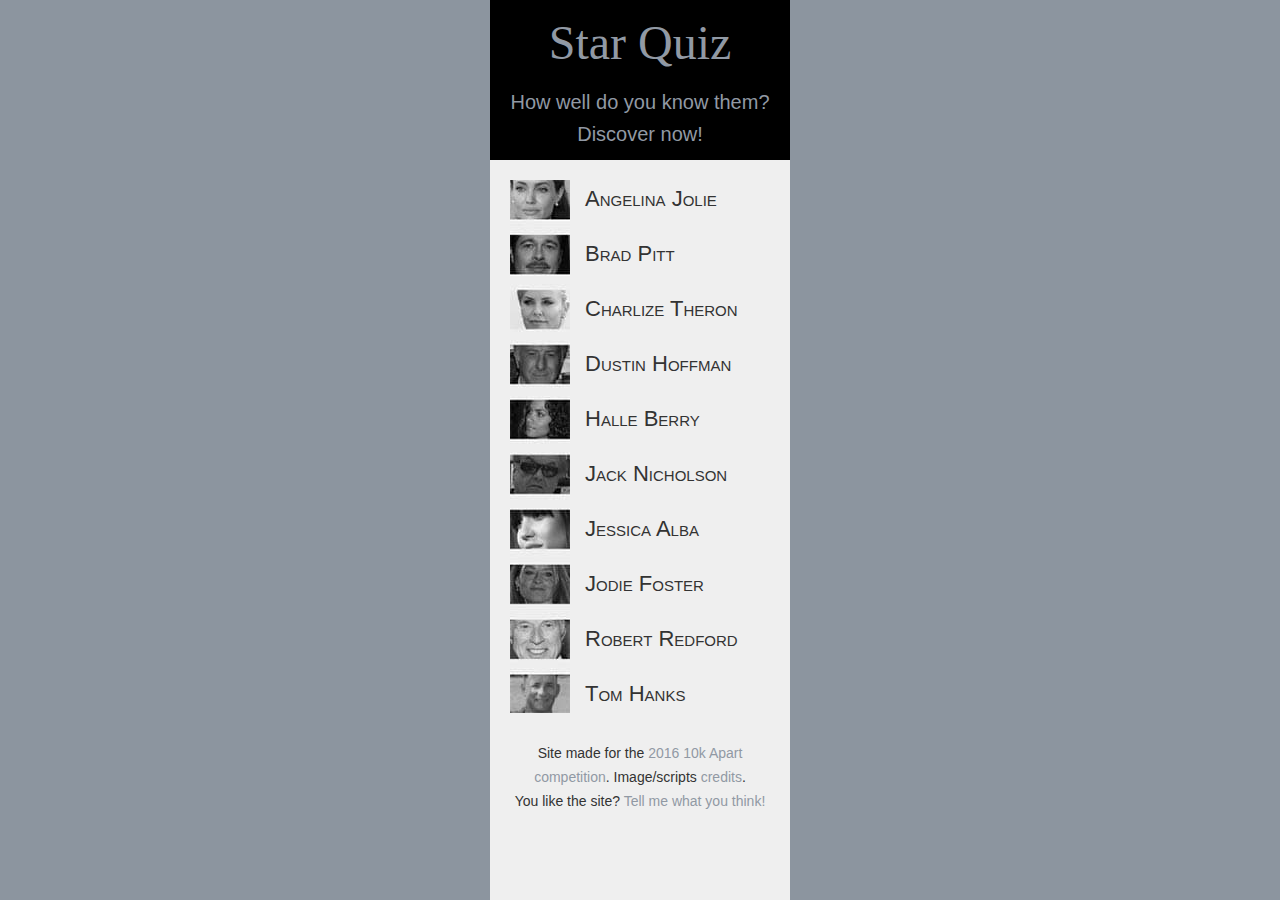
<file: index.html>
<!doctype html> 
<html lang=en> 
<head>
<meta charset="utf-8">
<title> Star Quiz </title>
<meta name="viewport" content="width=device-width, initial-scale=1.0, maximum-scale=1.0, minimum-scale=1.0, user-scalable=0" />
<meta name="HandheldFriendly" content="true"/>
<link rel="stylesheet" type="text/css" href="css/styles_home.css">
</head>

<body>	
<div class="name-home">
Star Quiz
<br>
How well do you know them?
<br>
Discover now!
<br>
</div>

<div class="nav-home">
<a href="pages/angelina_jolie.html">Angelina Jolie</a> 
<a href="pages/brad_pitt.html">Brad Pitt</a> 
<a href="pages/charlize_theron.html">Charlize Theron</a> 
<a href="pages/dustin_hoffman.html">Dustin Hoffman</a> 
<a href="pages/halle_berry.html">Halle Berry</a>
<a href="pages/jack_nicholson.html">Jack Nicholson</a> 
<a href="pages/jessica_alba.html">Jessica Alba</a> 
<a href="pages/jodie_foster.html">Jodie Foster</a> 
<a href="pages/robert_redford.html">Robert Redford</a> 
<a href="pages/tom_hanks.html">Tom Hanks</a> 
</div>

<div class="footnote">
Site made for the 
<a href="https://a-k-apart.com" target="_blank">2016 10k Apart competition</a>.
Image/scripts <a href="pages/credits.html">credits</a>.
<br> You like the site?
<a href="mailto:aa998877@gmail.com" target="_top">Tell me what you think!</a>
</div>

</body>
</html>
</file>
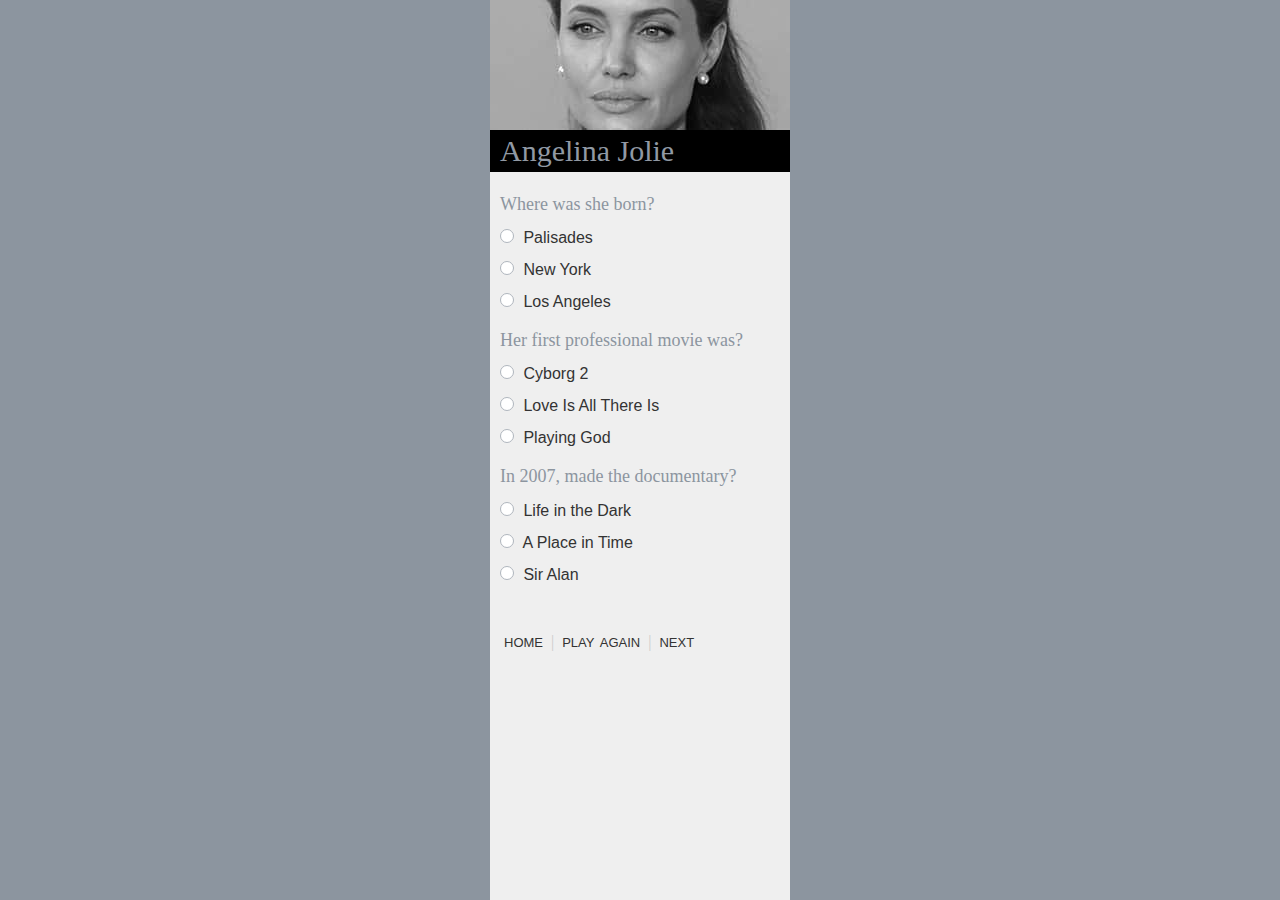
<file: pages/angelina_jolie.html>
<!doctype html> 
<html lang=en> 

	<head>
	<meta charset="utf-8">

	<title> Star Quiz </title>

	<meta name="viewport" content="width=device-width, initial-scale=1.0, maximum-scale=1.0, minimum-scale=1.0, user-scalable=0" />
	<meta name="HandheldFriendly" content="true"/>

	<script type="text/javascript" src="../js/angelina_jolie.js"></script>
	<script type="text/javascript" src="../js/quiz_functions.js"></script>

	<link rel="stylesheet" type="text/css" href="../css/styles_pages.css">


	</head>


<body>	

<div class="name">

<img border="0" src="../images/angelina_jolie.jpg"><p>angelina jolie</p></div>

<div class="quiz">

<script type="text/javascript">
renderQuiz();
</script>
<noscript>
<p>  
You must have JavaScript enabled to view the quiz </noscript>
</p>

</div>


<div class="nav">
<a href="../index.html">home</a> | <a href="">play again</a> | <a href="brad_pitt.html">next</a> 
</div>


</body>
</html>
</file>
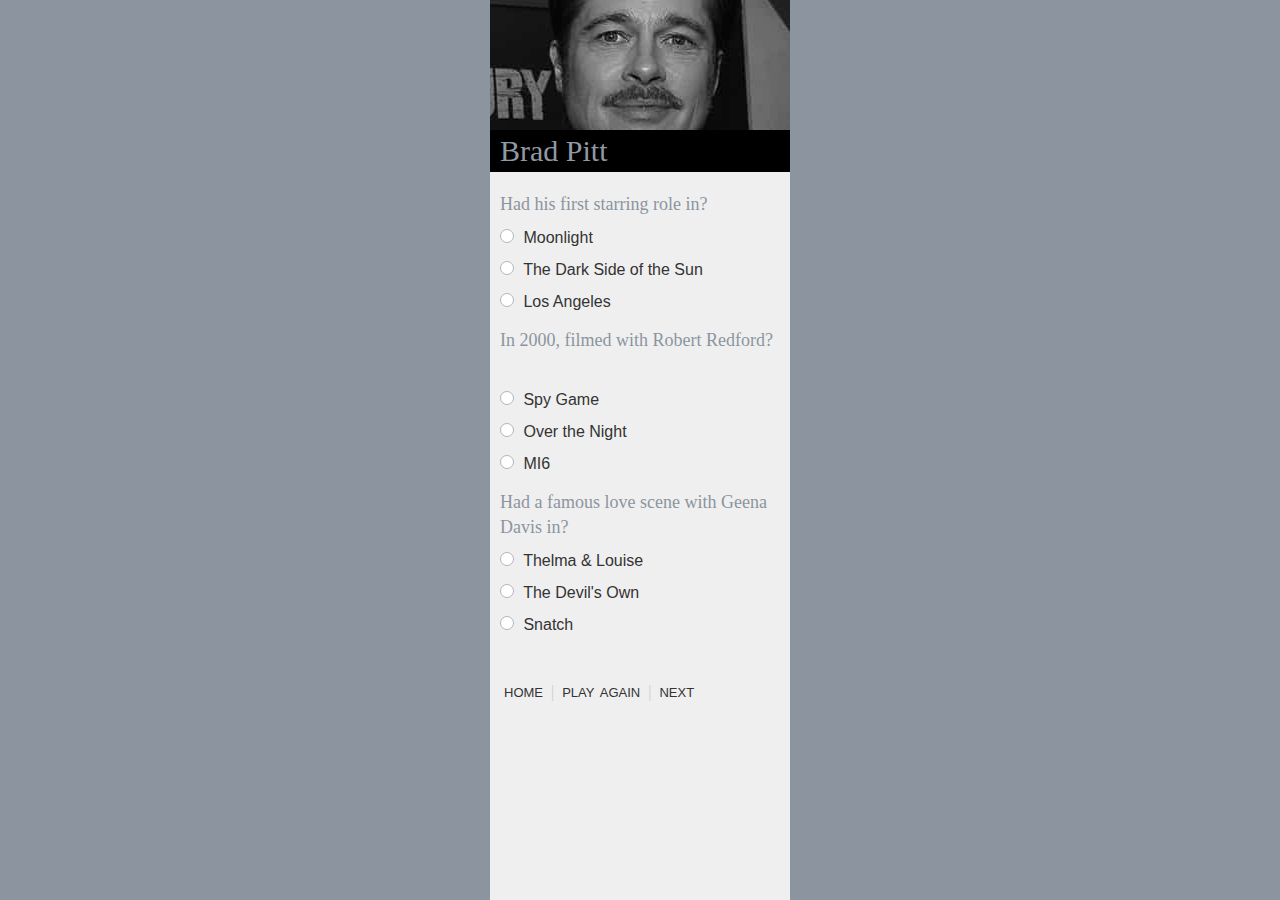
<file: pages/brad_pitt.html>
<!doctype html> 
<html lang=en> 

	<head>
	<meta charset="utf-8">

	<title> Star Quiz </title>

	<meta name="viewport" content="width=device-width, initial-scale=1.0, maximum-scale=1.0, minimum-scale=1.0, user-scalable=0" />
	<meta name="HandheldFriendly" content="true"/>

	<script type="text/javascript" src="../js/brad_pitt.js"></script>
	<script type="text/javascript" src="../js/quiz_functions.js"></script>

	<link rel="stylesheet" type="text/css" href="../css/styles_pages.css">


	</head>


<body>	

<div class="name">

<img border="0" src="../images/brad_pitt.jpg"><p>brad pitt</p></div>

<div class="quiz">

<script type="text/javascript">
renderQuiz();
</script>
<noscript>
<p>  
You must have JavaScript enabled to view the quiz </noscript>
</p>

</div>


<div class="nav">
<a href="../index.html">home</a> | <a href="">play again</a> | <a href="charlize_theron.html">next</a> 
</div>


</body>
</html>
</file>
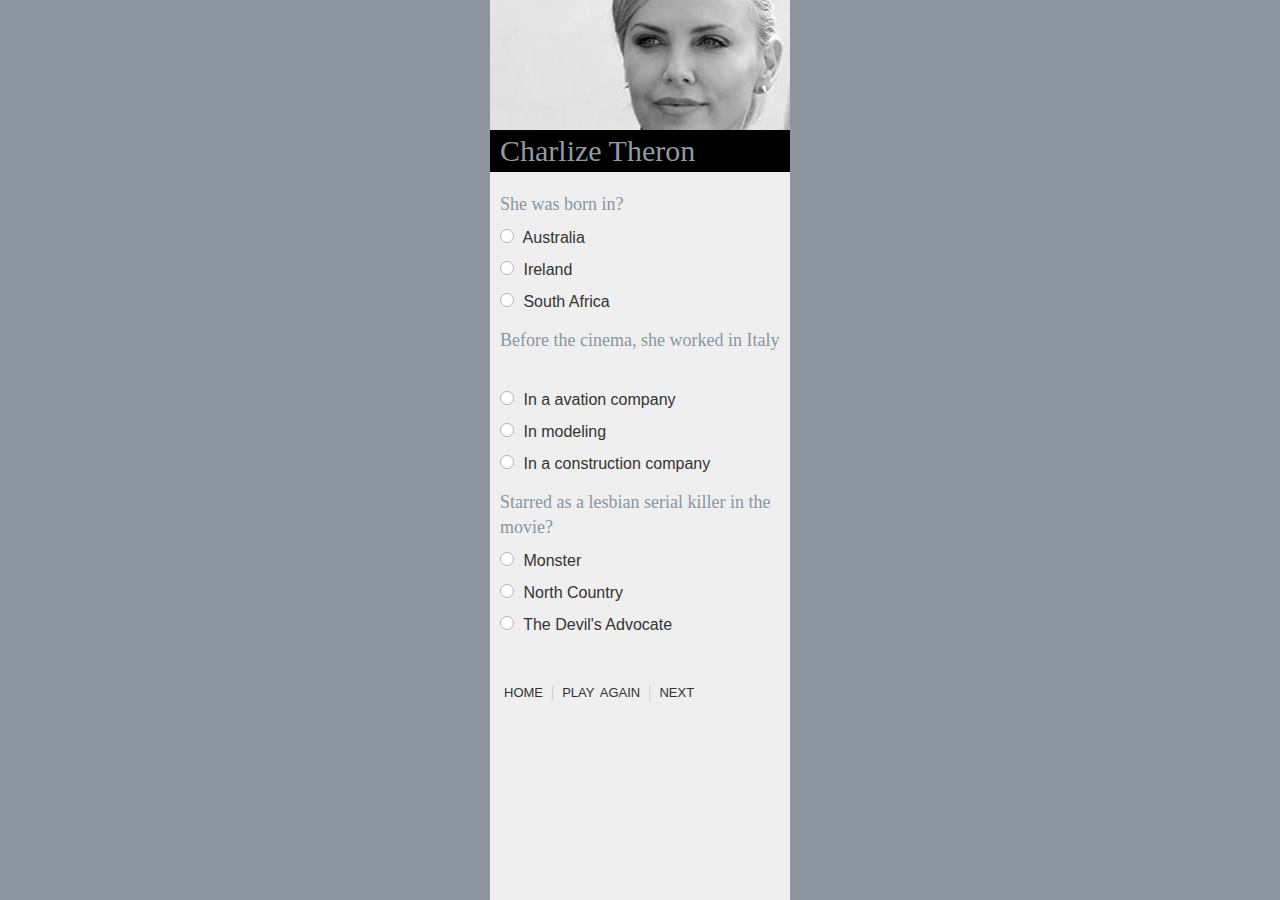
<file: pages/charlize_theron.html>
<!doctype html> 
<html lang=en> 

	<head>
	<meta charset="utf-8">

	<title> Star Quiz </title>

	<meta name="viewport" content="width=device-width, initial-scale=1.0, maximum-scale=1.0, minimum-scale=1.0, user-scalable=0" />
	<meta name="HandheldFriendly" content="true"/>

	<script type="text/javascript" src="../js/charlize_theron.js"></script>
	<script type="text/javascript" src="../js/quiz_functions.js"></script>

	<link rel="stylesheet" type="text/css" href="../css/styles_pages.css">


	</head>


<body>	

<div class="name">

<img border="0" src="../images/charlize_theron.jpg"><p>charlize theron</p></div>

<div class="quiz">

<script type="text/javascript">
renderQuiz();
</script>
<noscript>
<p>  
You must have JavaScript enabled to view the quiz </noscript>
</p>

</div>


<div class="nav">
<a href="../index.html">home</a> | <a href="">play again</a> | <a href="dustin_hoffman.html">next</a> 
</div>


</body>
</html>
</file>
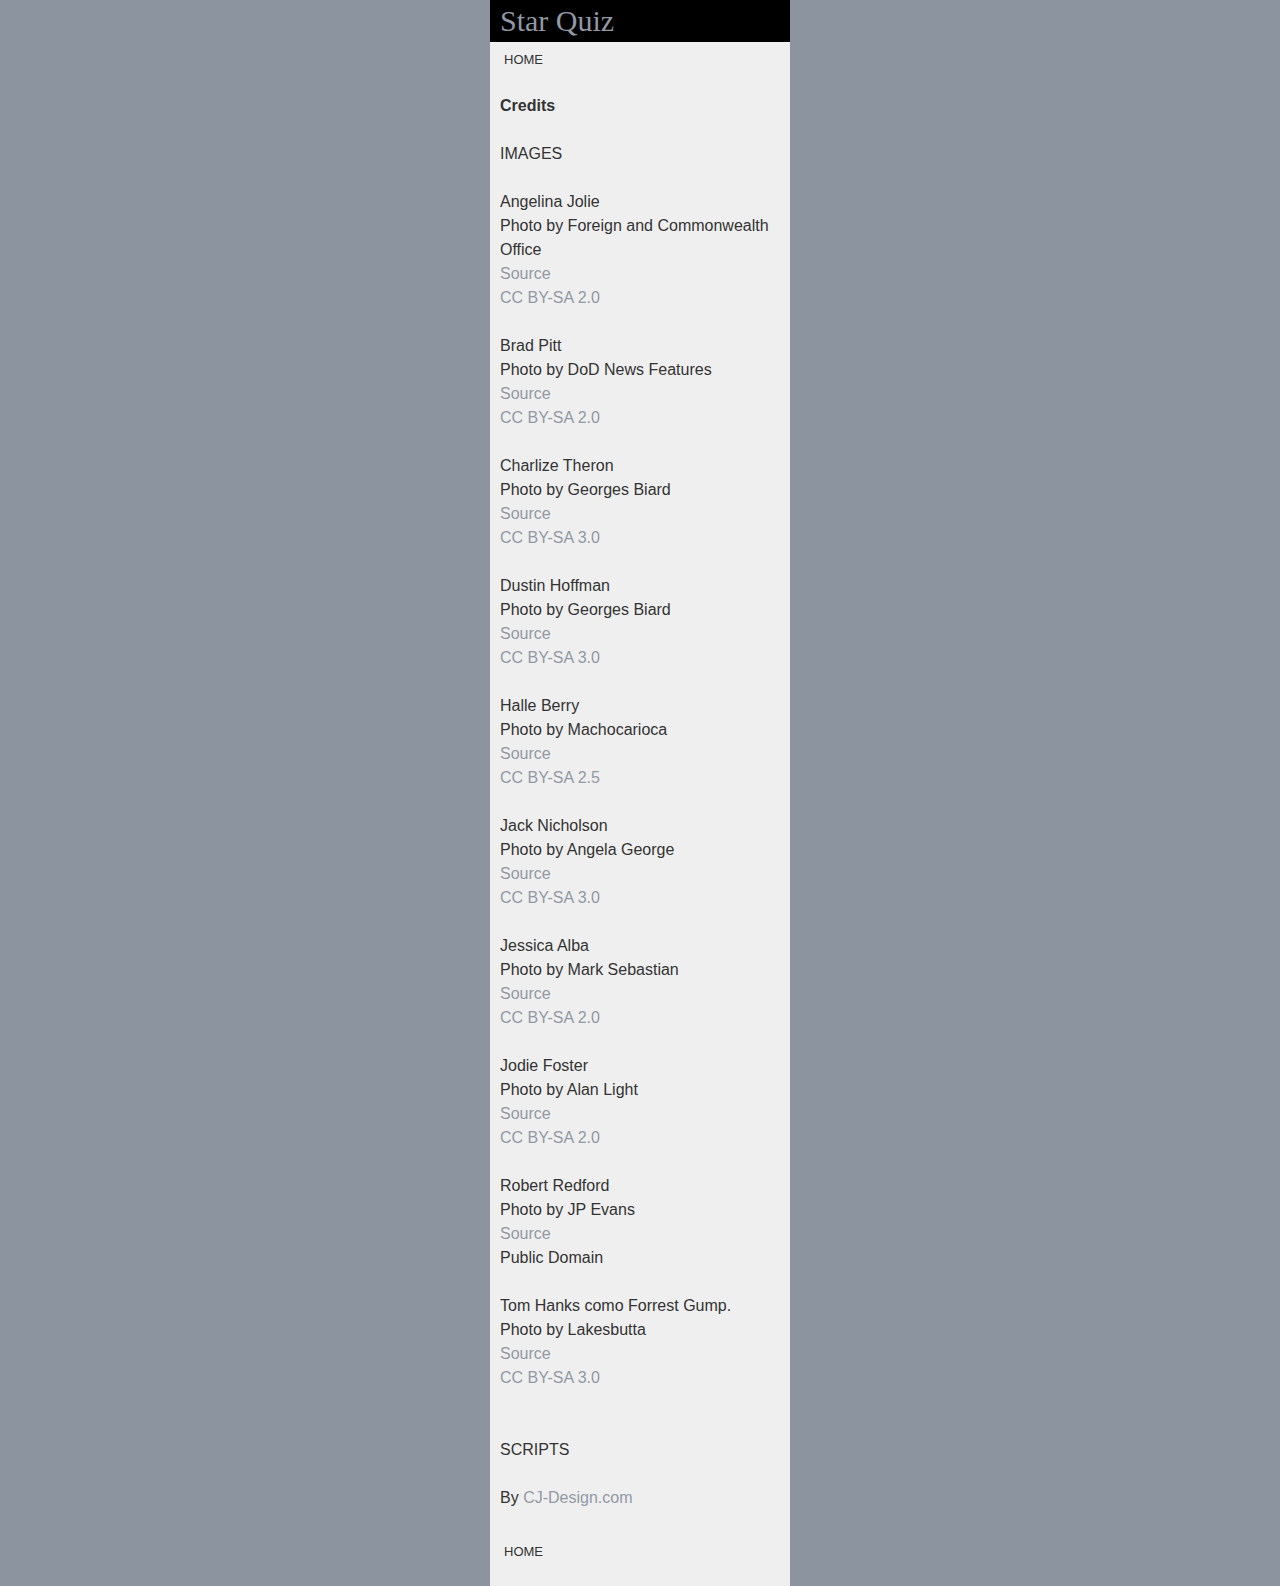
<file: pages/credits.html>
<!doctype html> 
<html lang=en> 

	<head>
	<meta charset="utf-8">

	<title> Star Quiz </title>

	<meta name="viewport" content="width=device-width, initial-scale=1.0, maximum-scale=1.0, minimum-scale=1.0, user-scalable=0"/>
	<meta name="HandheldFriendly" content="true"/>

	<link rel="stylesheet" type="text/css" href="../css/styles_pages.css">


<style>
.credits
{padding-left: 10px;
font-family: helvetica, verdana, arial, sans-serif;}


.credits a { text-decoration: none; color: #9199A4; }
.credits a:link { color: #9199A4;  }
.credits a:visited { color: #9199A4; }
.credits a:active { color: #9199A4;  }
.credits a:hover { color: #333;  }




</style>

<base target="_blank">
	</head>


<body>	





<div class="name">

<p>Star Quiz</p>
</div>


<div class="nav">
<a href="../index.html" target="_self">home</a>
</div>



<div class="credits">

<B>Credits</b>
<br>
<br>
IMAGES
<br>
<br>
Angelina Jolie<br>
Photo by Foreign and Commonwealth Office<br>
<a href="http://www.flickr.com/photos/foreignoffice/14217374639/">Source</a>

<br>
<a href="https://creativecommons.org/licenses/by-sa/2.0/">CC BY-SA 2.0</a>
<br>
<br>

Brad Pitt<br>
Photo by DoD News Features<br>
<a href="https://www.flickr.com/photos/dodnewsfeatures/15570734006/">Source</a>

<br>
<a href="https://creativecommons.org/licenses/by-sa/2.0/">CC BY-SA 2.0</a>
<br>
<br>


Charlize Theron<br>
Photo by Georges Biard<br>
<a href="https://pt.wikipedia.org/wiki/Charlize_Theron">Source</a>

<br>
<a href="https://creativecommons.org/licenses/by-sa/3.0/">CC BY-SA 3.0</a>
<br>
<br>
Dustin Hoffman<br>
Photo by Georges Biard<br>
<a href="https://pt.wikipedia.org/wiki/Dustin_Hoffman">Source</a>

<br>
<a href="https://creativecommons.org/licenses/by-sa/3.0/">CC BY-SA 3.0</a>
<br>
<br>
Halle Berry<br>
Photo by Machocarioca<br>
<a href="https://pt.wikipedia.org/wiki/Halle_Berry">Source</a><br>

<a href="https://creativecommons.org/licenses/by-sa/2.5/">CC BY-SA 2.5</a>
<br>
<br>
Jack Nicholson<br>
Photo by Angela George<br>
<a href="https://pt.wikipedia.org/wiki/Jack_Nicholson">Source</a>
<br>
<a href="https://creativecommons.org/licenses/by-sa/3.0/">CC BY-SA 3.0</a>
<br>
<br>
Jessica Alba&nbsp;<br>
Photo by Mark Sebastian<br>
<a href="https://pt.wikipedia.org/wiki/Jessica_Alba">Source</a>
<br>
<a href="https://creativecommons.org/licenses/by-sa/2.0/">CC BY-SA 2.0</a>

<br>
<br>
Jodie Foster<br>
Photo by Alan Light<br>
<a href="https://pt.wikipedia.org/wiki/Jodie_Foster">Source</a>
<br>
<a href="https://creativecommons.org/licenses/by-sa/2.0/">CC BY-SA 2.0</a>
<br>
<br>
Robert Redford<br>
Photo by JP Evans<br>
<a href="https://pt.wikipedia.org/wiki/Robert_Redford">Source</a><br>
Public Domain
<br>
<br>
Tom Hanks como Forrest Gump.<br>
Photo by Lakesbutta<br>
<a href="https://pt.wikipedia.org/wiki/Tom_Hanks">Source</a><br>
<a href="https://creativecommons.org/licenses/by-sa/3.0/">CC BY-SA 3.0</a>
<br>
<br>
<br>

SCRIPTS
<br><br>
By <a href="http://www.cj-design.com">CJ-Design.com</a>
<br><br>




</div>


<div class="nav">
<a href="../index.html" target="_self">home</a>
</div>


</body>
</html>
</file>
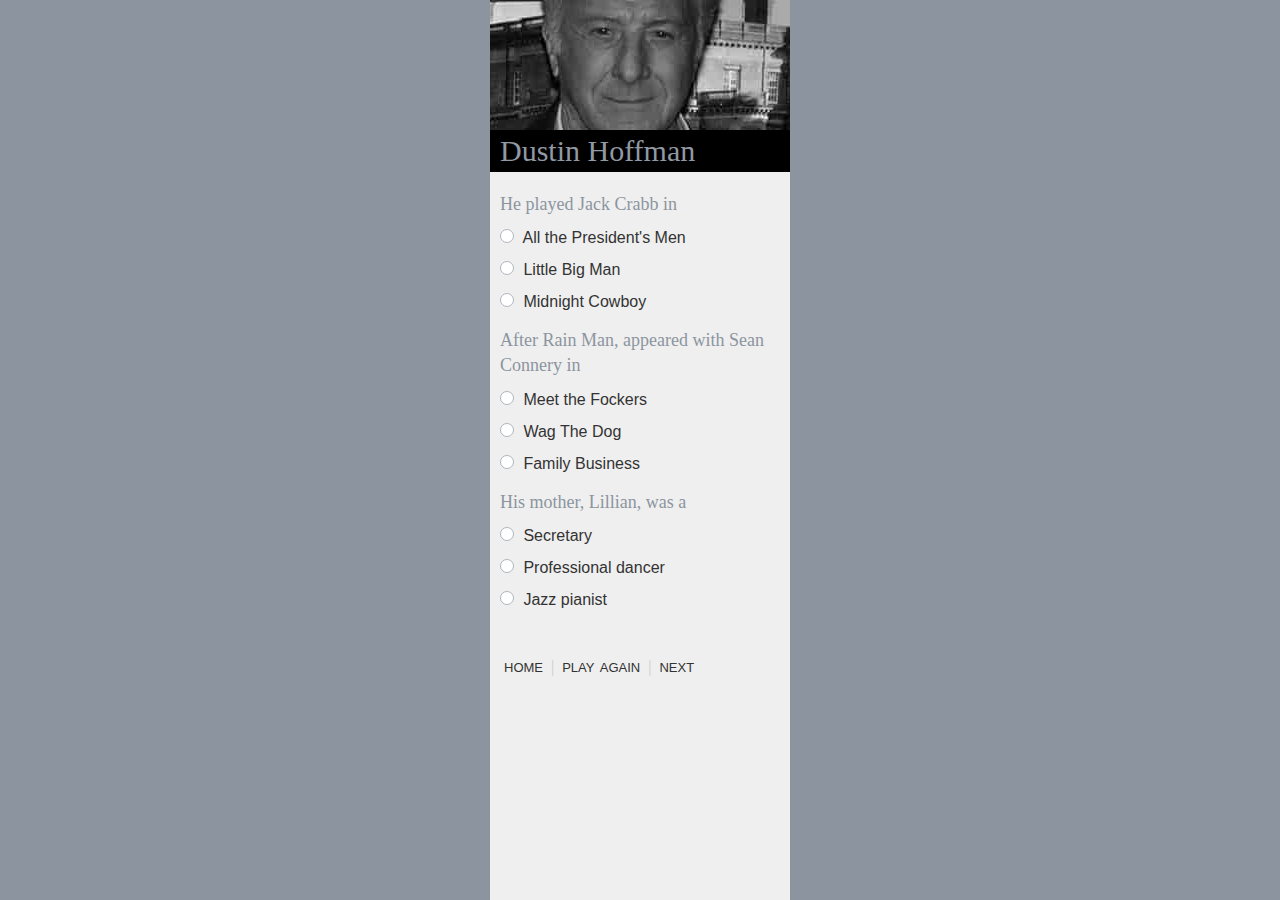
<file: pages/dustin_hoffman.html>
<!doctype html> 
<html lang=en> 

	<head>
	<meta charset="utf-8">

	<title> Star Quiz </title>

	<meta name="viewport" content="width=device-width, initial-scale=1.0, maximum-scale=1.0, minimum-scale=1.0, user-scalable=0" />
	<meta name="HandheldFriendly" content="true"/>

	<script type="text/javascript" src="../js/dustin_hoffman.js"></script>
	<script type="text/javascript" src="../js/quiz_functions.js"></script>

	<link rel="stylesheet" type="text/css" href="../css/styles_pages.css">


	</head>


<body>	

<div class="name">

<img border="0" src="../images/dustin_hoffman.jpg"><p>dustin hoffman</p></div>

<div class="quiz">

<script type="text/javascript">
renderQuiz();
</script>
<noscript>
<p>  
You must have JavaScript enabled to view the quiz </noscript>
</p>

</div>


<div class="nav">
<a href="../index.html">home</a> | <a href="">play again</a> | <a href="halle_berry.html">next</a> 
</div>


</body>
</html>
</file>
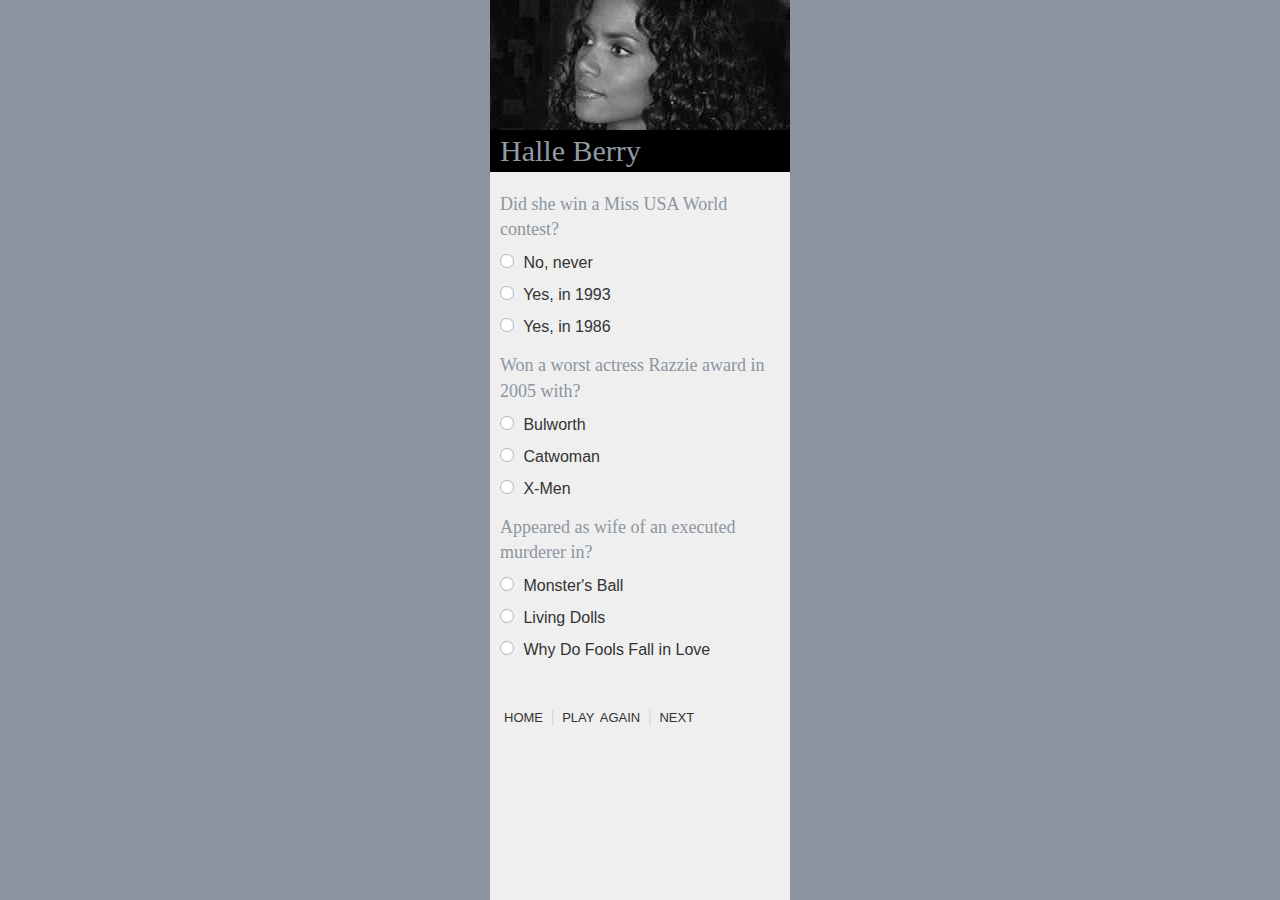
<file: pages/halle_berry.html>
<!doctype html> 
<html lang=en> 

	<head>
	<meta charset="utf-8">

	<title> Star Quiz </title>

	<meta name="viewport" content="width=device-width, initial-scale=1.0, maximum-scale=1.0, minimum-scale=1.0, user-scalable=0" />
	<meta name="HandheldFriendly" content="true"/>

	<script type="text/javascript" src="../js/halle_berry.js"></script>
	<script type="text/javascript" src="../js/quiz_functions.js"></script>

	<link rel="stylesheet" type="text/css" href="../css/styles_pages.css">


	</head>


<body>	

<div class="name">

<img border="0" src="../images/halle_berry.jpg"><p>halle berry</p></div>

<div class="quiz">

<script type="text/javascript">
renderQuiz();
</script>
<noscript>
<p>  
You must have JavaScript enabled to view the quiz </noscript>
</p>

</div>


<div class="nav">
<a href="../index.html">home</a> | <a href="">play again</a> | <a href="jack_nicholson.html">next</a> 
</div>


</body>
</html>
</file>
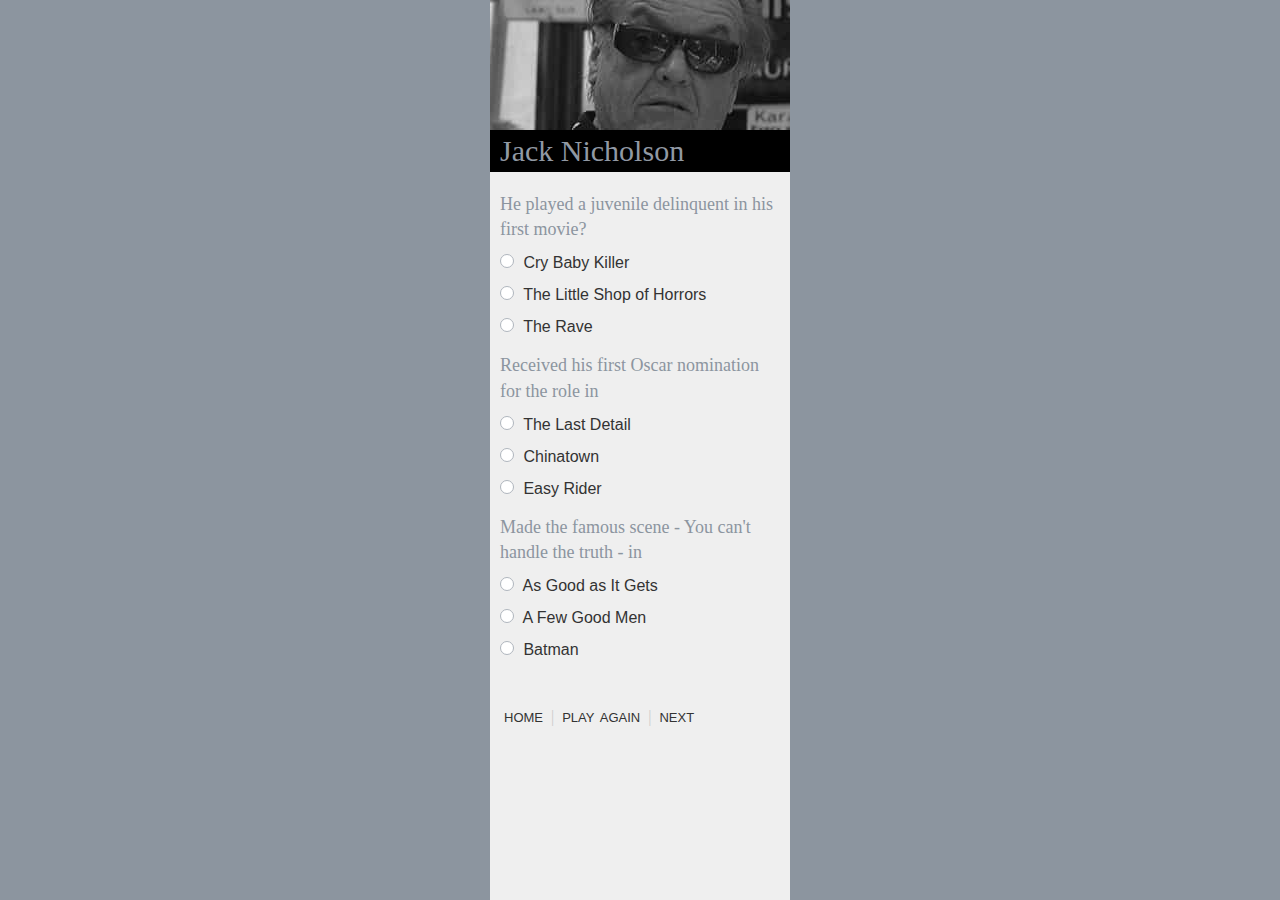
<file: pages/jack_nicholson.html>
<!doctype html> 
<html lang=en> 

	<head>
	<meta charset="utf-8">

	<title> Star Quiz </title>

	<meta name="viewport" content="width=device-width, initial-scale=1.0, maximum-scale=1.0, minimum-scale=1.0, user-scalable=0" />
	<meta name="HandheldFriendly" content="true"/>

	<script type="text/javascript" src="../js/jack_nicholson.js"></script>
	<script type="text/javascript" src="../js/quiz_functions.js"></script>

	<link rel="stylesheet" type="text/css" href="../css/styles_pages.css">


	</head>


<body>	

<div class="name">

<img border="0" src="../images/jack_nicholson.jpg"><p>jack nicholson</p></div>

<div class="quiz">

<script type="text/javascript">
renderQuiz();
</script>
<noscript>
<p>  
You must have JavaScript enabled to view the quiz </noscript>
</p>

</div>


<div class="nav">
<a href="../index.html">home</a> | <a href="">play again</a> | <a href="jessica_alba.html">next</a> 
</div>


</body>
</html>
</file>
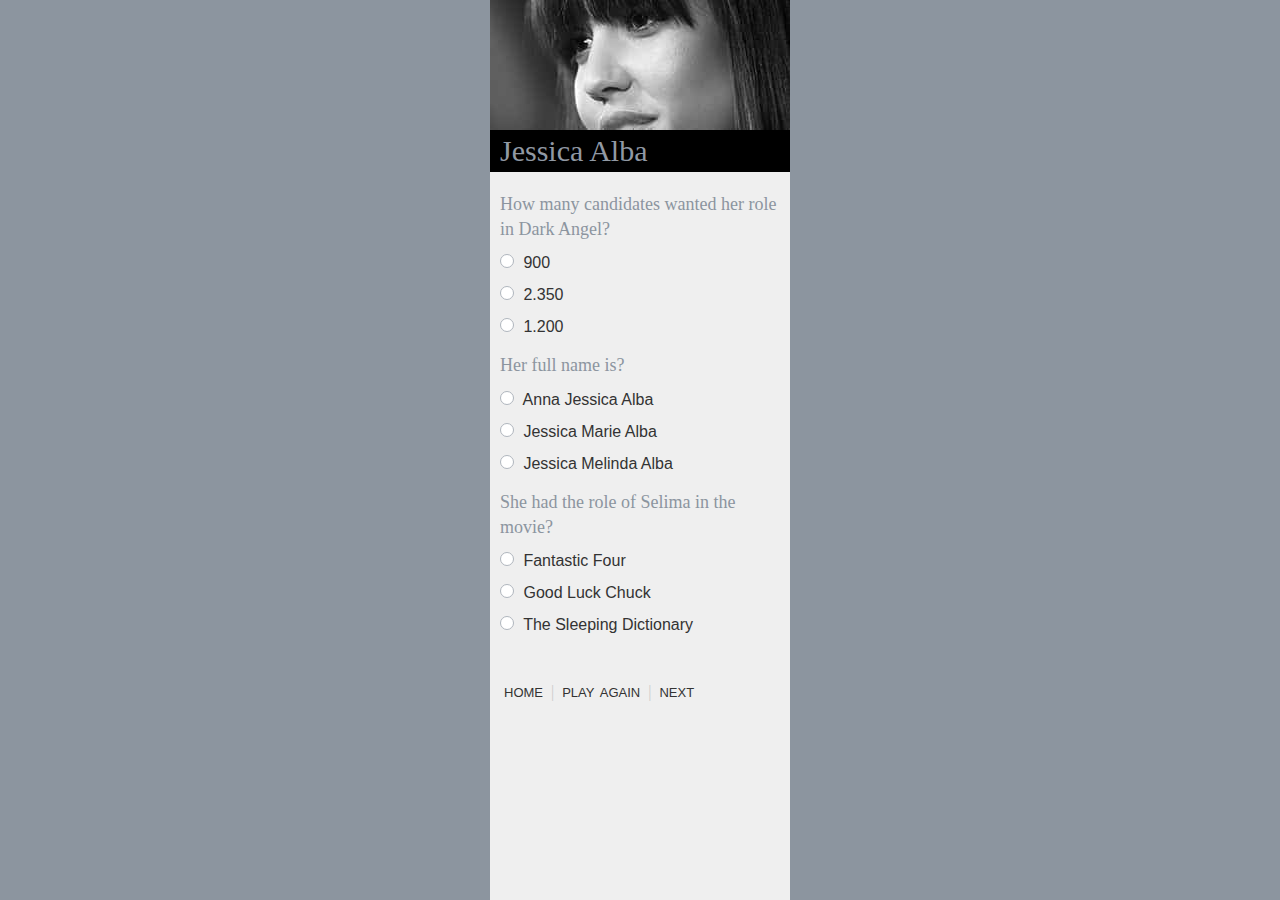
<file: pages/jessica_alba.html>
<!doctype html> 
<html lang=en> 

	<head>
	<meta charset="utf-8">

	<title> Star Quiz </title>

	<meta name="viewport" content="width=device-width, initial-scale=1.0, maximum-scale=1.0, minimum-scale=1.0, user-scalable=0" />
	<meta name="HandheldFriendly" content="true"/>

	<script type="text/javascript" src="../js/jessica_alba.js"></script>
	<script type="text/javascript" src="../js/quiz_functions.js"></script>

	<link rel="stylesheet" type="text/css" href="../css/styles_pages.css">


	</head>


<body>	

<div class="name">

<img border="0" src="../images/jessica_alba.jpg"><p>jessica alba</p></div>

<div class="quiz">

<script type="text/javascript">
renderQuiz();
</script>
<noscript>
<p>  
You must have JavaScript enabled to view the quiz </noscript>
</p>

</div>


<div class="nav">
<a href="../index.html">home</a> | <a href="">play again</a> | <a href="jodie_foster.html">next</a> 
</div>


</body>
</html>
</file>
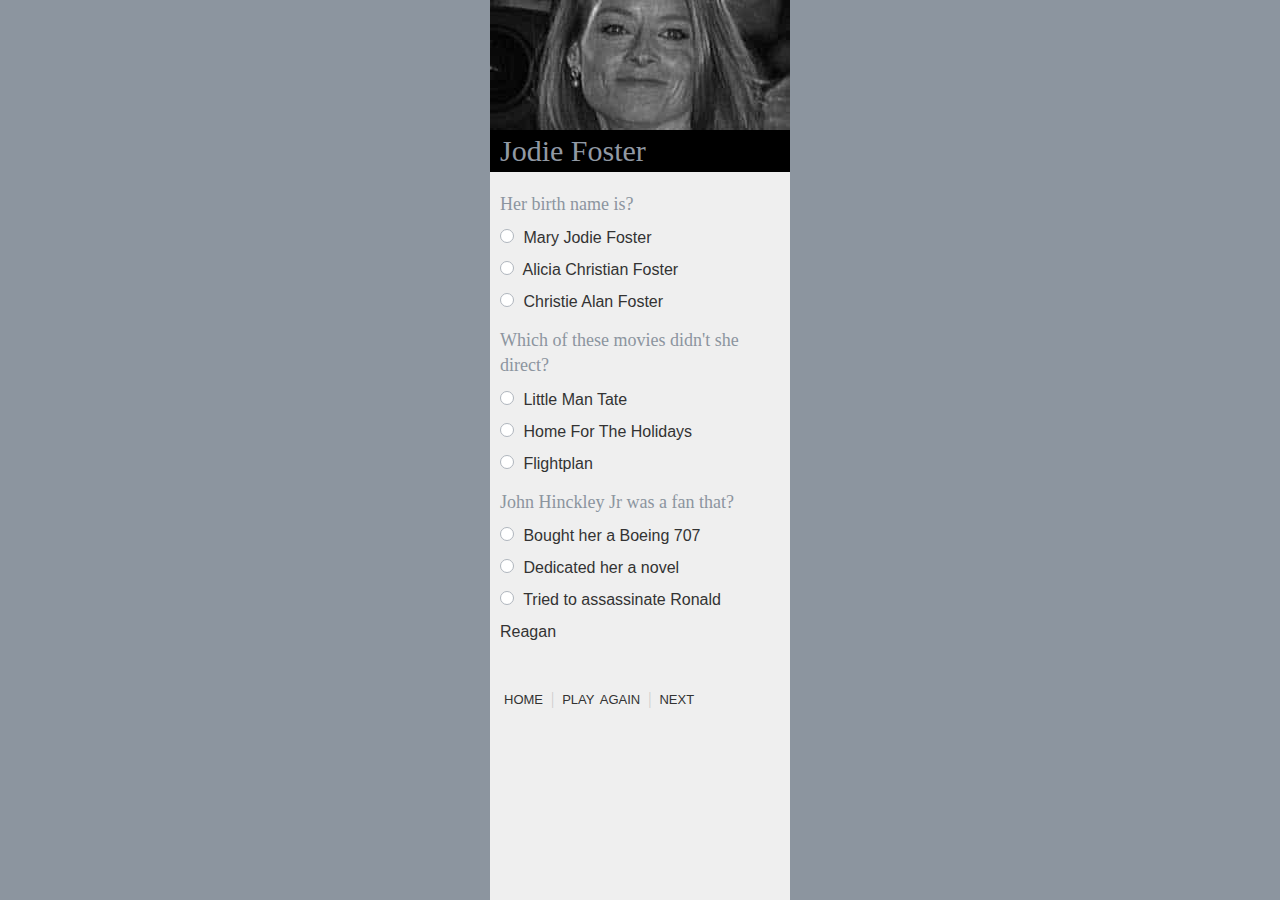
<file: pages/jodie_foster.html>
<!doctype html> 
<html lang=en> 

	<head>
	<meta charset="utf-8">

	<title> Star Quiz </title>

	<meta name="viewport" content="width=device-width, initial-scale=1.0, maximum-scale=1.0, minimum-scale=1.0, user-scalable=0" />
	<meta name="HandheldFriendly" content="true"/>

	<script type="text/javascript" src="../js/jodie_foster.js"></script>
	<script type="text/javascript" src="../js/quiz_functions.js"></script>

	<link rel="stylesheet" type="text/css" href="../css/styles_pages.css">


	</head>


<body>	

<div class="name">

<img border="0" src="../images/jodie_foster.jpg"><p>jodie foster</p></div>

<div class="quiz">

<script type="text/javascript">
renderQuiz();
</script>
<noscript>
<p>  
You must have JavaScript enabled to view the quiz </noscript>
</p>

</div>


<div class="nav">
<a href="../index.html">home</a> | <a href="">play again</a> | <a href="robert_redford.html">next</a> 
</div>


</body>
</html>
</file>
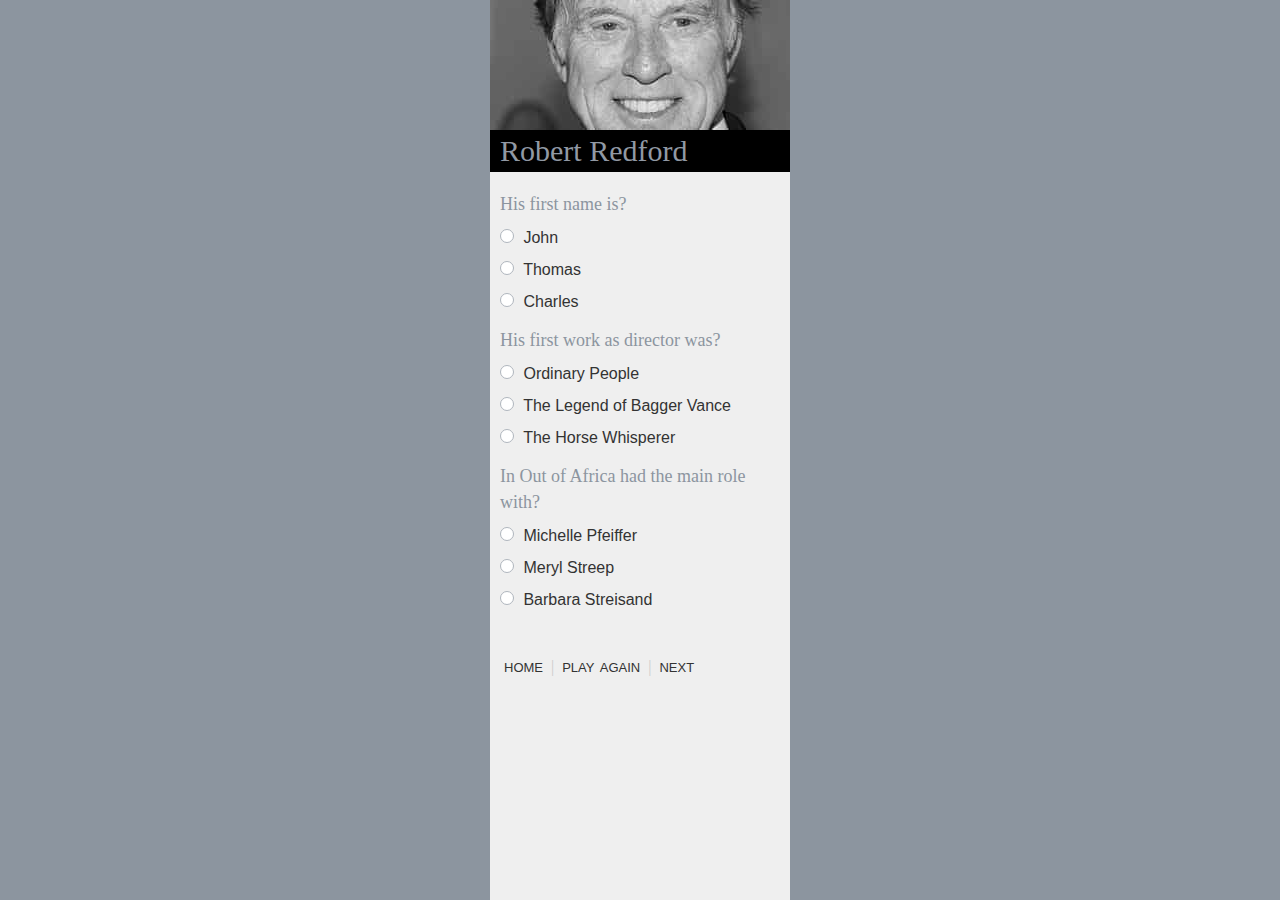
<file: pages/robert_redford.html>
<!doctype html> 
<html lang=en> 

	<head>
	<meta charset="utf-8">

	<title> Star Quiz </title>

	<meta name="viewport" content="width=device-width, initial-scale=1.0, maximum-scale=1.0, minimum-scale=1.0, user-scalable=0" />
	<meta name="HandheldFriendly" content="true"/>

	<script type="text/javascript" src="../js/robert_redford.js"></script>
	<script type="text/javascript" src="../js/quiz_functions.js"></script>

	<link rel="stylesheet" type="text/css" href="../css/styles_pages.css">


	</head>


<body>	

<div class="name">

<img border="0" src="../images/robert_redford.jpg"><p>robert redford</p></div>

<div class="quiz">

<script type="text/javascript">
renderQuiz();
</script>
<noscript>
<p>  
You must have JavaScript enabled to view the quiz </noscript>
</p>

</div>


<div class="nav">
<a href="../index.html">home</a> | <a href="">play again</a> | <a href="tom_hanks.html">next</a> 
</div>


</body>
</html>
</file>
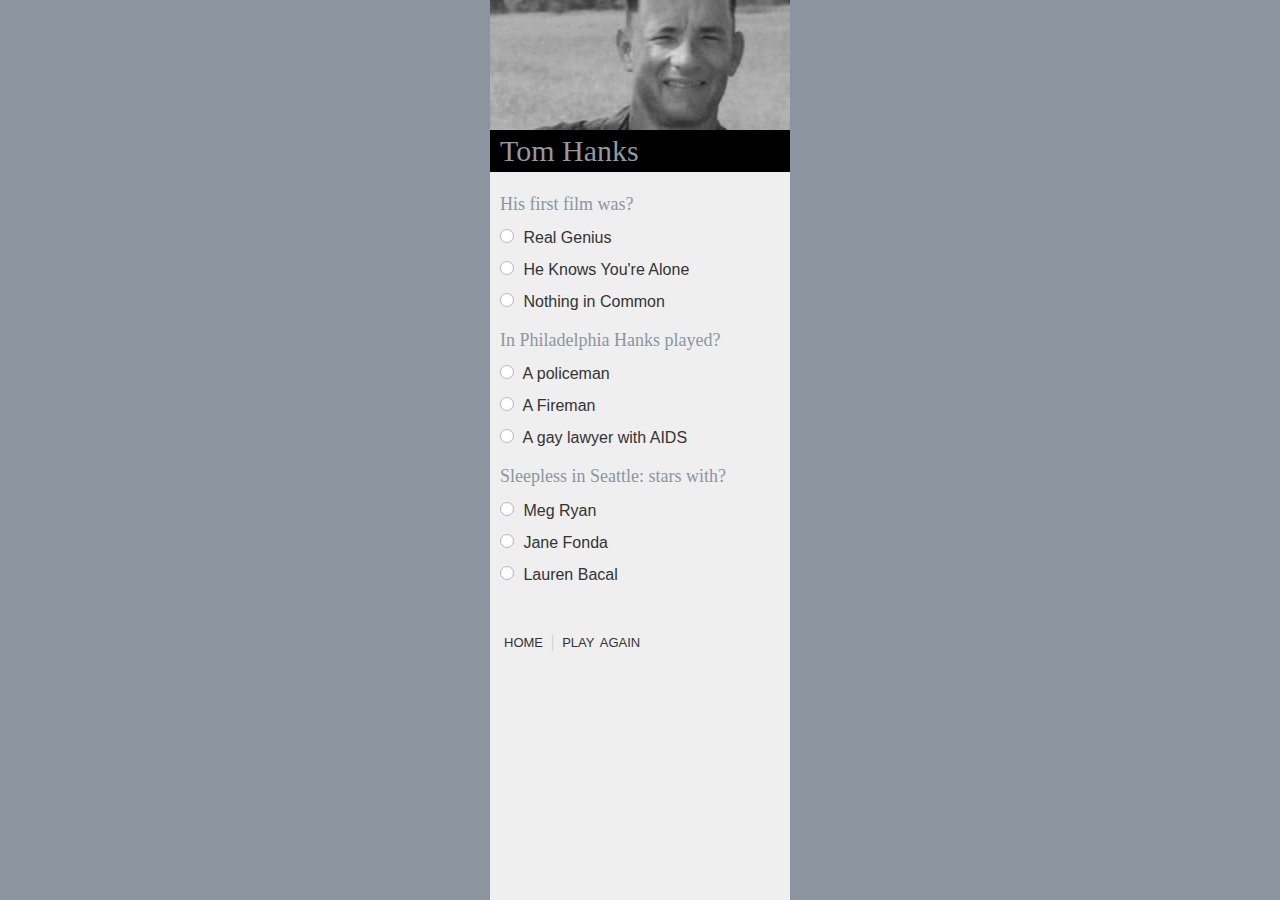
<file: pages/tom_hanks.html>
<!doctype html> 
<html lang=en> 

	<head>
	<meta charset="utf-8">

	<title> Star Quiz </title>

	<meta name="viewport" content="width=device-width, initial-scale=1.0, maximum-scale=1.0, minimum-scale=1.0, user-scalable=0" />
	<meta name="HandheldFriendly" content="true"/>

	<script type="text/javascript" src="../js/tom_hanks.js"></script>
	<script type="text/javascript" src="../js/quiz_functions.js"></script>

	<link rel="stylesheet" type="text/css" href="../css/styles_pages.css">


	</head>


<body>	

<div class="name">

<img border="0" src="../images/tom_hanks.jpg"><p>tom hanks</p></div>

<div class="quiz">

<script type="text/javascript">
renderQuiz();
</script>
<noscript>
<p>  
You must have JavaScript enabled to view the quiz </noscript>
</p>

</div>


<div class="nav">
<a href="../index.html">home</a> | <a href="">play again</a>
</div>


</body>
</html>
</file>
<file: css/styles_home.css>
body,html,div,span,h1,h2,h3,h4,h5,h6,p,ul,ol,li,blockquote,form,input {
margin:0;
padding:0;
border:0
}

img {
border:none;
outline:none
max-width:100%;
}

ul,ol {
list-style:none
}

table,tr,td {
max-width:100%
}

td ul li {
list-style-type:disc;
margin:0;
padding:0
}

html {
height: 100%;
background-color: #8C959F;
-webkit-text-size-adjust:100%;
-ms-text-size-adjust:100%
}


body {
min-height: 100%;
margin:0 auto;
display:block;
background: #efefef;
font-family: helvetica, verdana, arial, sans-serif;
font-style:normal;
color:#333;
font-size:16px;
line-height:150%;
width:300px;
max-width:100%;
}



.name-home
{margin: 0 auto;
display: block;
font-size: 20px;
color:#9199A4;
text-align: center;
line-height: 160%;
background: #000;
padding-bottom: 10px;}

.name-home:first-line
	{margin: 0 auto;
display: block;
font-family: georgia, times, serif;
font-size: 48px; color:#9199A4; 
text-align: center;
text-transform: capitalize;
line-height: 180%;
background: #000;}


.nav-home
	{ background-image: url("../images/home-vertical-min.jpg");
background-repeat: no-repeat;
background-position: 20px 20px;
margin: 0 auto; 
display: block; 
color: #ccc; 
padding-top: 11px; 
padding-bottom:20px;

}

.nav-home a
{ padding: 4px; 
max-width: 300px;
margin: 0 auto; 
display: block;
font-variant: small-caps; 
font-family: helvetica, verdana, arial, sans-serif; 
font-size: 22px; 
line-height:47px;
padding-left: 95px;}


.footnote{
margin: 0 auto;
display: block;
font-size: 14px;
padding-bottom:20px;
max-width: 280px;
text-align: center;
}

.footnote a { text-decoration: none; color: #9199A4; }
.footnote a:link { color: #9199A4;  }
.footnote a:visited { color: #9199A4; }
.footnote a:active { color: #9199A4;  }
.footnote a:hover { color: #333;  }


              
a { text-decoration: none; color: #333; }
a:link { color: #333;  }
a:visited { color: #333; }
a:active { color: #333;  }
a:hover { color: #9199A4;  }
</file>
<file: css/styles_pages.css>
body,html,div,span,h1,h2,h3,h4,h5,h6,p,ul,ol,li,blockquote,form,input {
margin:0;
padding:0;
border:0
}

img {
border:none;
outline:none
max-width:100%;
}

ul,ol {
list-style:none
}

table,tr,td {
max-width:100%
}

td ul li {
list-style-type:disc;
margin:0;
padding:0
}

html {
height: 100%;
background-color: #8C959F;
-webkit-text-size-adjust:100%;
-ms-text-size-adjust:100%
}


body {
min-height: 100%;
margin:0 auto;
display:block;
background: #efefef;
font-family:Georgia, Times, serif;
font-style:normal;
color:#333;
font-size:16px;
line-height:150%;
width:300px;
max-width:100%;
}



label, input
	{line-height: 200%;
	color: #333;
	padding-left: 5px;
	font-family: helvetica, verdana, arial, sans-serif;}


input[type="radio"] {
    background-color: #fff;   
    border-radius: 10px;
    border: 1px solid #afb5bd;
    cursor: pointer;
    display: inline-block;
    height: 14px;
    position: relative;
    width: 14px;
    -webkit-appearance: none;
	}

input[type="radio"]:checked {background-color: #afb5bd;}


.question
	{font-family: georgia, times, serif;
	font-size: 18px; 
	color:#8C959F; 
	margin-top: 10px;
	margin-bottom: 5px;
	line-height: 140%;
	}


.quiz
	{padding: 10px;}


.name p
	{
	margin: 0 auto;
	display: block;
	font-family: georgia, times, serif;
	font-size: 30px; color:#9199A4; 
	text-align: left;
	padding-left: 10px;
	text-transform: capitalize;
	line-height: 140%;
	background: #000;
	}


.name img
	{margin: 0 auto;
	display: block;
	max-width:100%;
	}


.nav
	{ margin: 0 auto; display: block; color: #ccc; padding-left: 10px; padding-bottom:20px;}

.nav a
	{ padding: 4px; margin: o auto; display: inline-block;
	font-variant: small-caps; font-family: helvetica, verdana, arial, sans-serif; font-size: 19px; 
	}



               
a { text-decoration: none; color: #333; }
a:link { color: #333;  }
a:visited { color: #333; }
a:active { color: #333;  }
a:hover { color: #9199A4;  }
</file>
